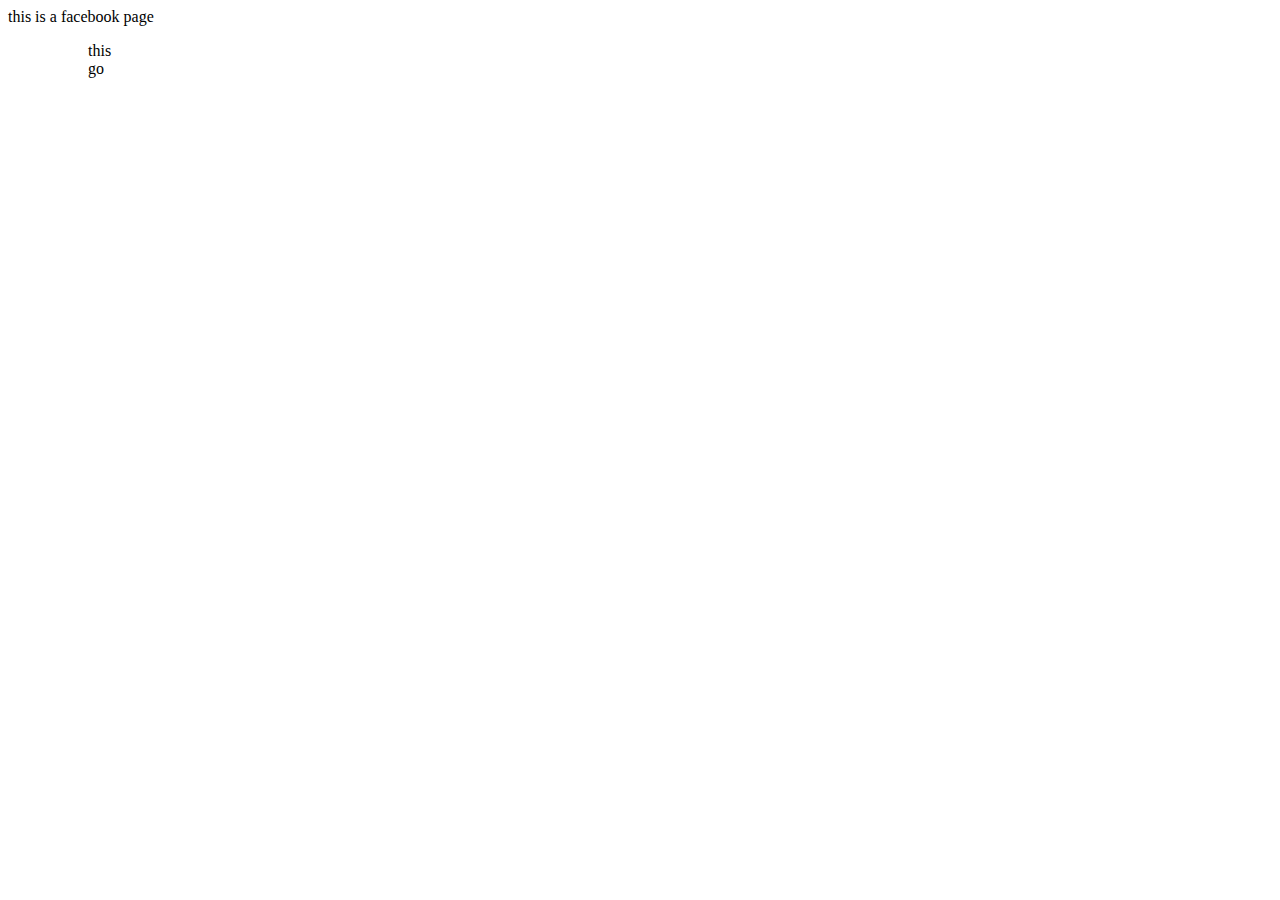
<file: git.html>
<html>
    <head>
        <title>

        </title>
        <header>
            this is a facebook page
        </header>
    </head>
    <body>
        <div>
<nav>
    <ol>
        <ul>this </ul>
<ul>go</ul> 
    </ol>
<h1></h1>
</nav>



        </div>
    </body>
</html>
</file>
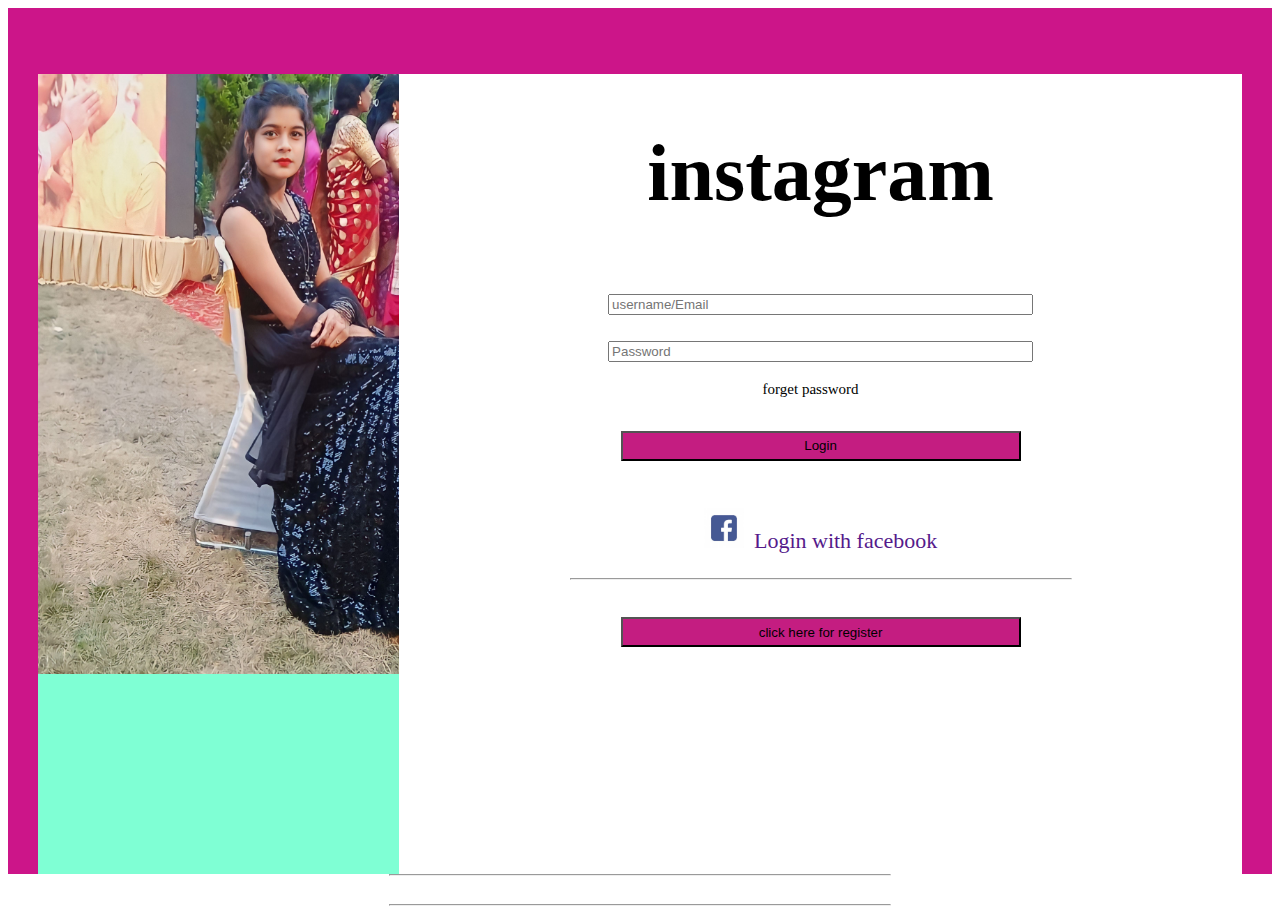
<file: insta page/insta.html>
<!DOCTYPE html>
<html lang="en">
<head>
    <meta charset="UTF-8">
    <meta name="viewport" content="width=device-width, initial-scale=1.0">
    <title>Document</title>
    <link rel="stylesheet" href="ins.css">
</head>
<body>
    <div id="box1"><br>
        <br>
        <div id="box2">    


            <div class="box1">
                <img src="an.jpg" width="470px" height="600px"> 

            </div>
            <div class="box2">

                <h1>instagram </h1>
                <label for="name email"></label>
                <input type=" text number email" placeholder="username/Email" size="50"><br>
                <label for="password"></label>
<input type="password" placeholder="Password" size="50"><br>
 <p class="s1"> forget password </p>
<button class="b1"> Login </button>
<br>
<br>

<img src="images.jpg" width="40px"> <a class="t1" href=""> Login with facebook</a>

<hr>
<button class="b1">click here for register </button>

            </div>
            <hr>


              
        </div>


</div>

    </div>
    <hr>
    
</body>
</html>
</file>
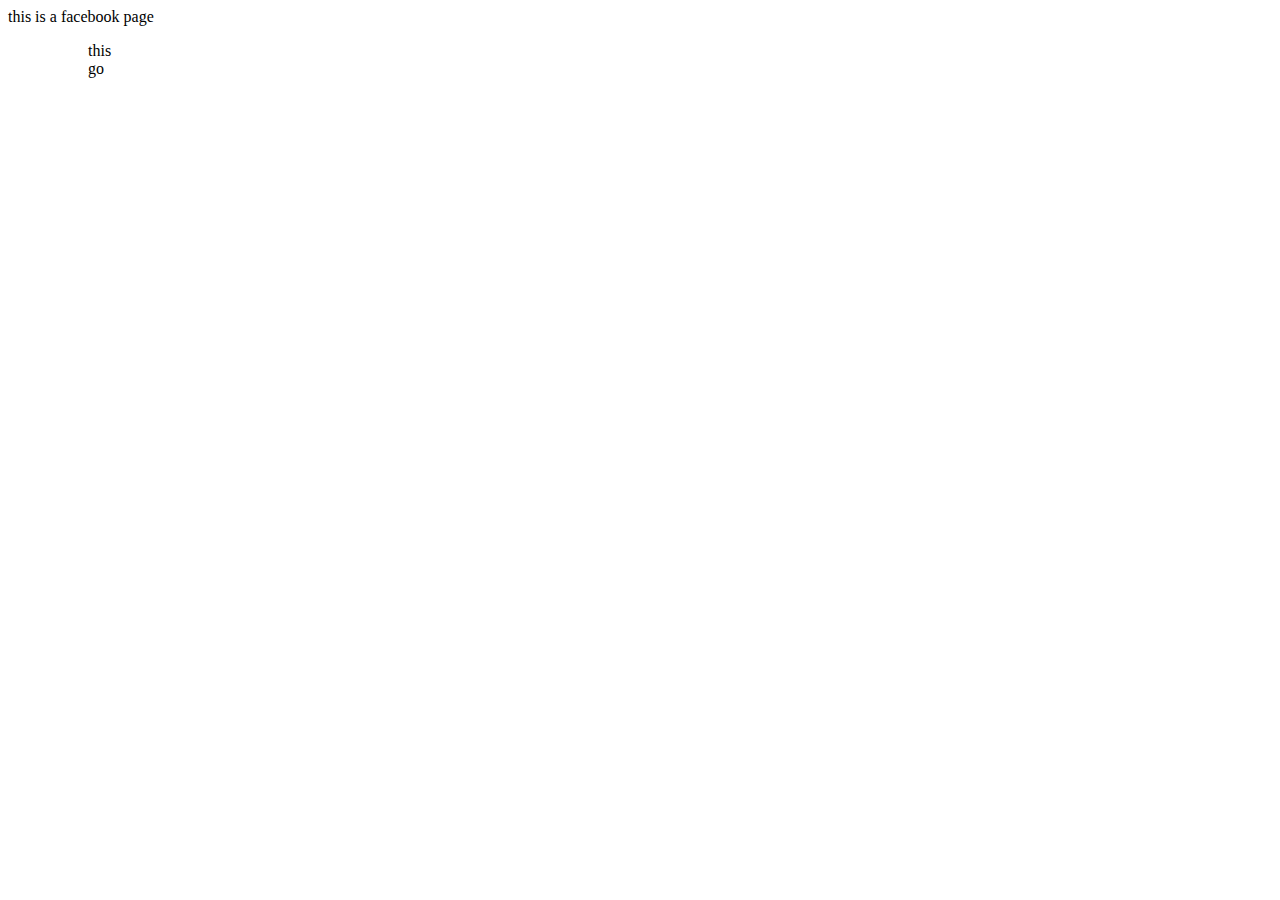
<file: insta page/amrish/git.html>
<html>
    <head>
        <title>

        </title>
        <header>
            this is a facebook page
        </header>
    </head>
    <body>
        <div>
<nav>
    <ol>
        <ul>this </ul>
<ul>go</ul> 
    </ol>
<h1></h1>
</nav>



        </div>
    </body>
</html>
</file>
<file: insta page/ins.css>
@keyframes example {
    0%   {background-color: red;}
    25%  {background-color: yellow;}
    50%  {background-color: blue;}
    100% {background-color: green;}
    40% {border: peachpuff;}
    60%{background-color: blanchedalmond;}
    80%{background-color: aqua;}
    90% { background-color: black;}
  }

  #box1{
    width: 100px;
    height: 100px;
    background-color: red;
    animation-name: example;
    animation-duration: 59s;
    animation-delay: 2s;


    
  }





#box1{
width: 100%;
height: 100%;


    background-color: rgb(204, 21, 137);


}


#box2{
    height: 800px;
    margin: 30px;
    background-color: white;





}


.box1{
    width: 30%;
    height: 800px;
    float: left;
    background-color: aquamarine;
    object-fit: cover;
}
.box2{
    width: 70%;
    height: 800px;
float: right;
background-color: white;
text-align: center;
font-size: 40px;



}
.s1{

    font-size: 15px;
    margin-right: 20px;
    
}
button{
width: 400px;
height: 30px;
background-color: rgb(196, 29, 129);

}


hr{
    width: 500px;

}
.t1{
    font-size: 22px;
    text-decoration: none;
}
</file>
